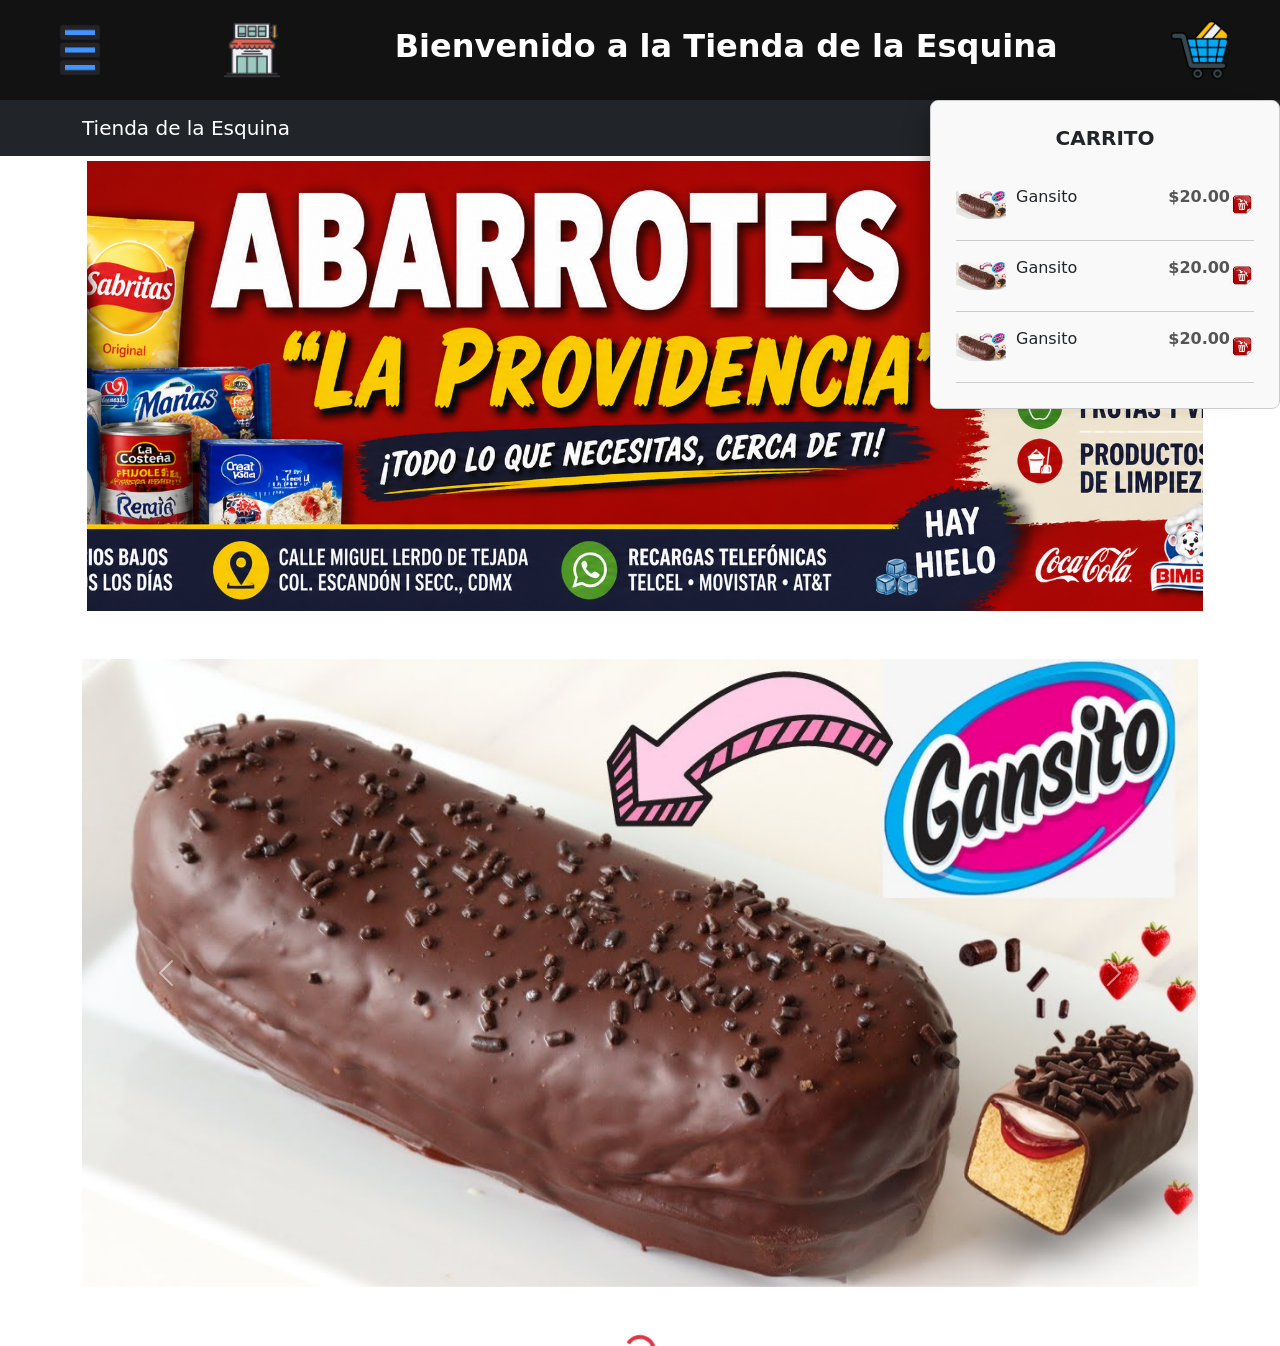
<file: index.html>
<!DOCTYPE html>
<html>
  <head>
    <meta http-equiv="refresh" 
      content="0; url=./proyecto-ecommerce-tienda-de-la-esquina/index.html">
  </head>
  <body>
    <p>Redirigiendo a La Tienda de la Esquina...</p>
  </body>
</html>
</file>
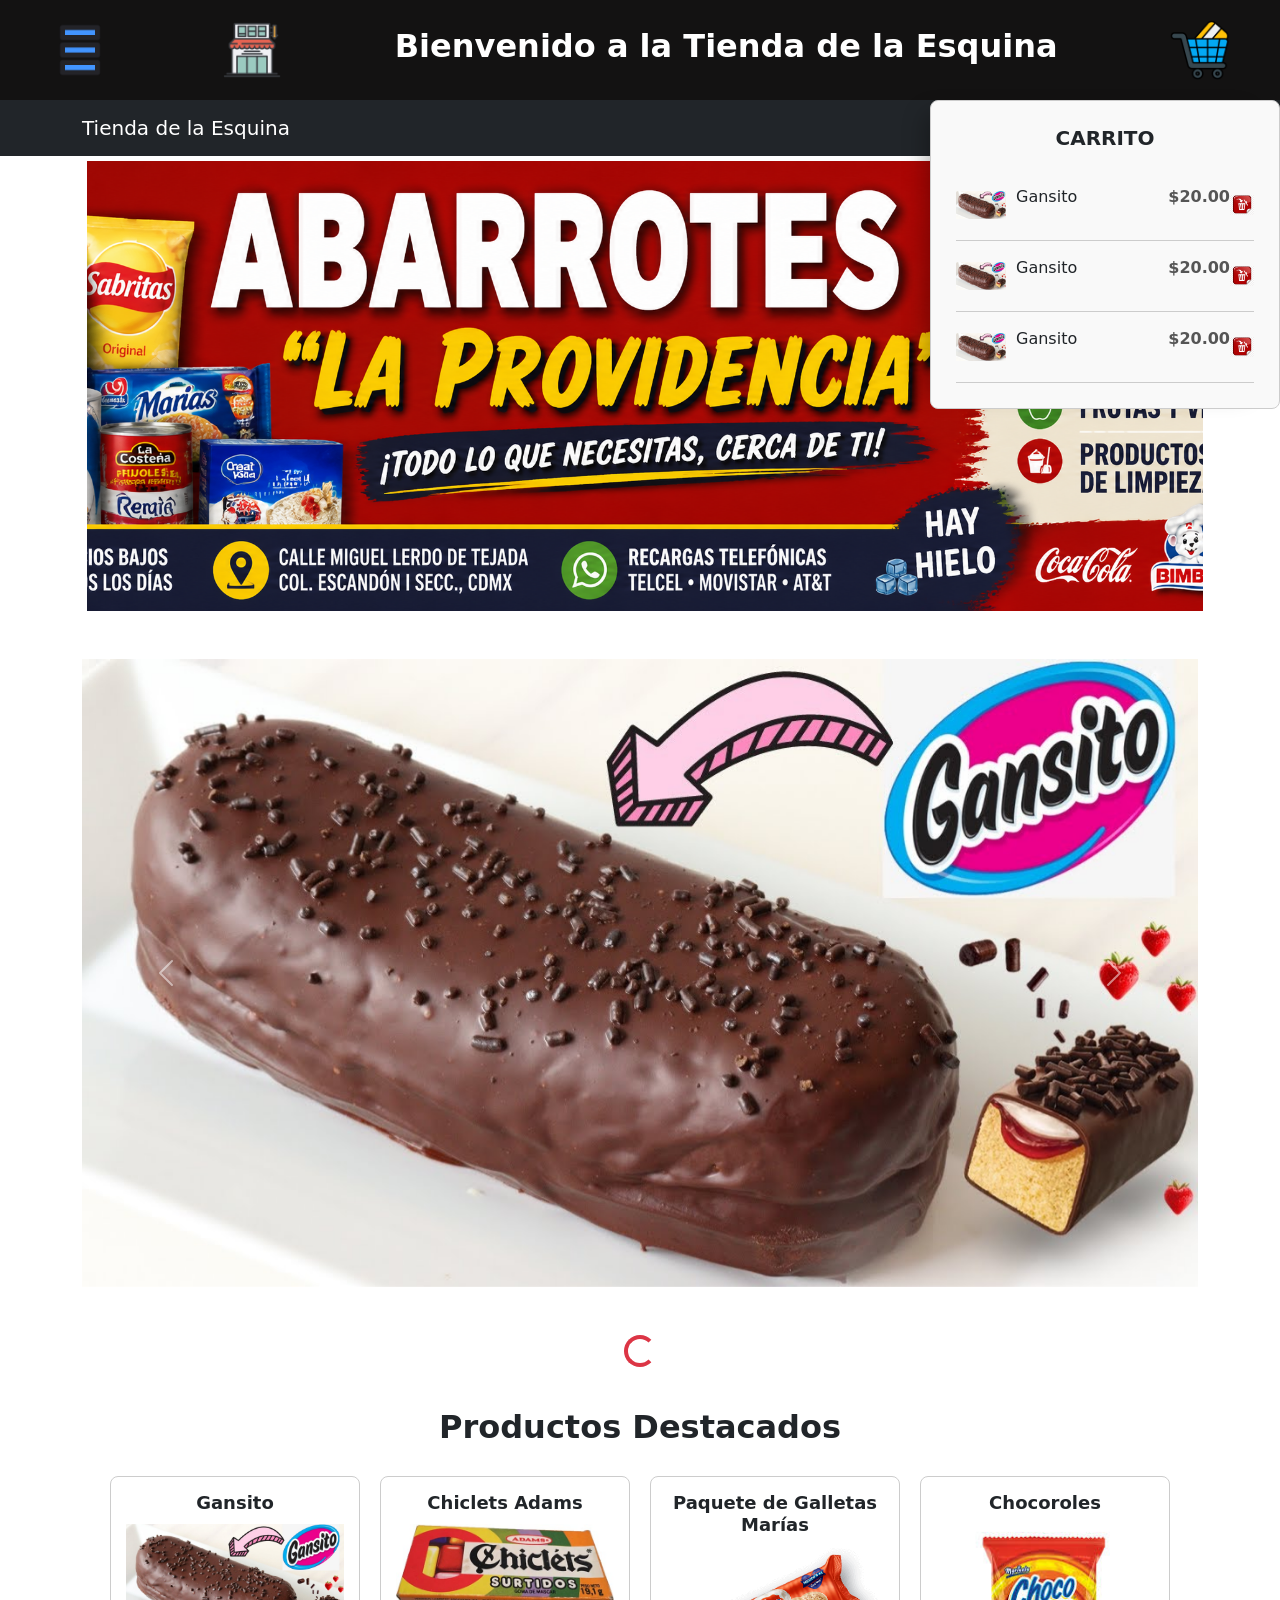
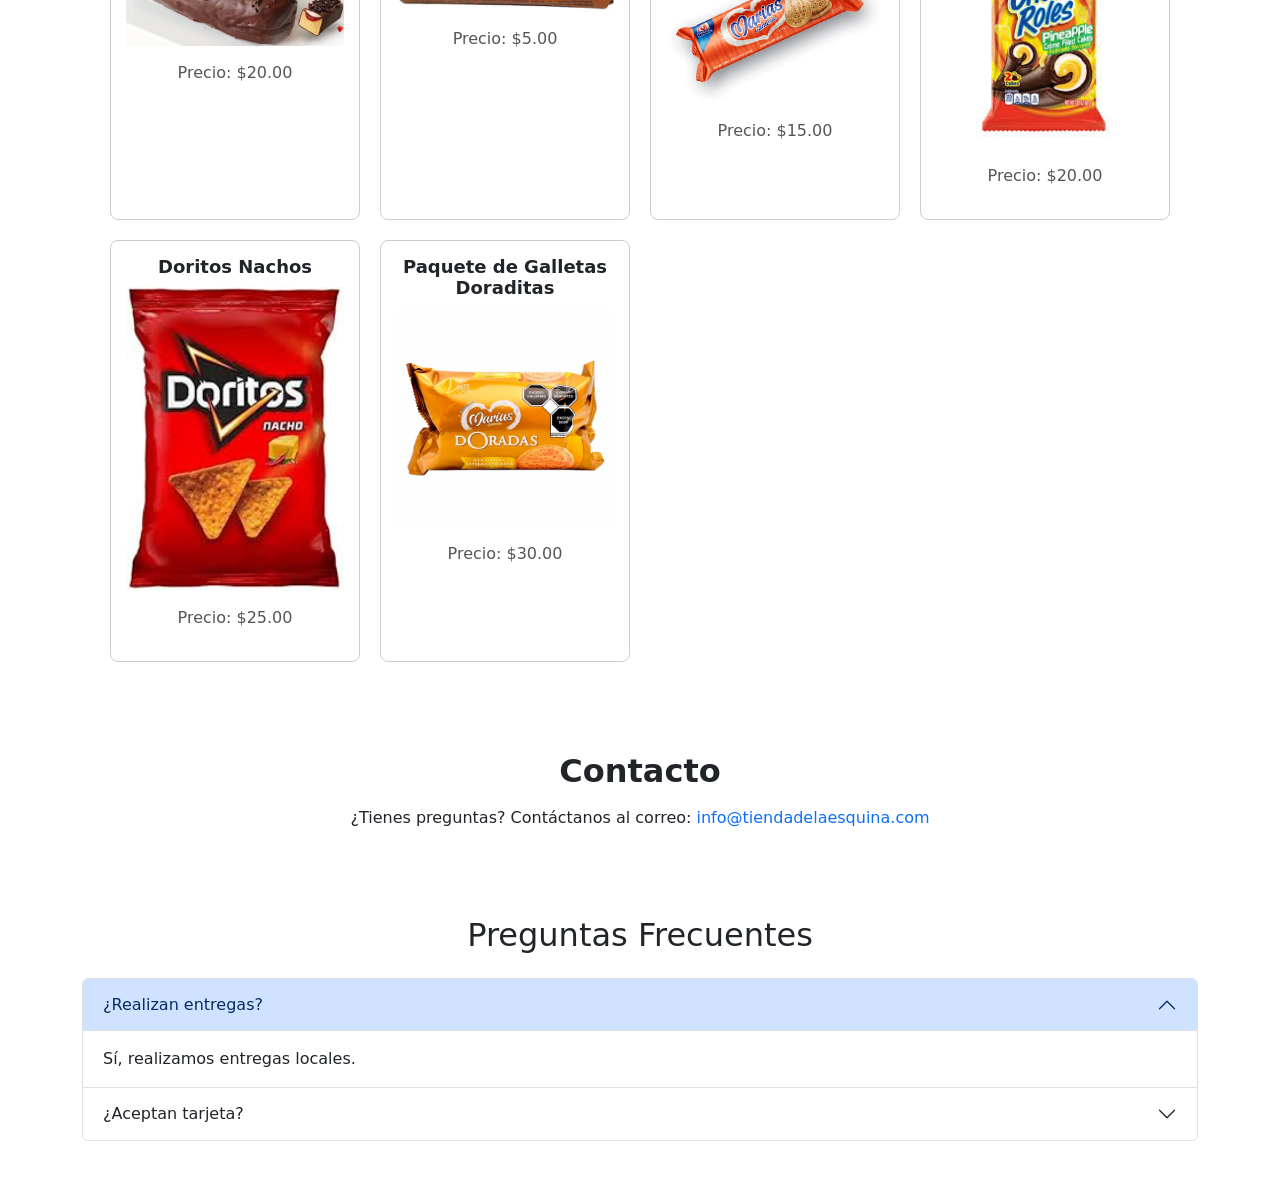
<file: proyecto-ecommerce-tienda-de-la-esquina/index.html>
<!DOCTYPE html>
<html lang="es">

<head>

    <meta charset="UTF-8">

    <meta
        name="viewport"
        content="width=device-width, initial-scale=1.0">

    <link
        rel="preconnect"
        href="https://fonts.googleapis.com">

    <link
        rel="preconnect"
        href="https://fonts.gstatic.com"
        crossorigin>

    <link
        href="https://fonts.googleapis.com/css2?family=Lexend:wght@100..900&family=Montserrat+Alternates:ital,wght@0,100;0,200;0,300;0,400;0,500;0,600;0,700;0,800;0,900;1,100;1,200;1,300;1,400;1,500;1,600;1,700;1,800;1,900&display=swap"
        rel="stylesheet">

    <link href="./css/styles.css"
        rel="stylesheet"
        

    <!-- Bootstrap CSS -->

    <link
        href="https://cdn.jsdelivr.net/npm/bootstrap@5.3.7/dist/css/bootstrap.min.css"
        rel="stylesheet">

    <title>Tienda de la Esquina</title>

</head>

<body>

    <!-- HEADER -->

    <header class="header">

        <div class="header__menu">

            <img
                class="header__menu-icon"
                src="icon/menu.png"
                alt="Icono Menú">

        </div>

        <div class="header__logo">

            <img
                class="header__logo-image"
                src="icon/tienda-esquina.png"
                alt="Logo de la Tienda">

        </div>

        <h1 class="header__title">

            Bienvenido a la Tienda de la Esquina

        </h1>

        <div class="header__cart">

            <img
                class="header__cart-icon"
                src="icon/carrito-lleno.png"
                alt="Icono de Carrito">

        </div>

    </header>

    <!-- NAVBAR BOOTSTRAP -->

    <nav class="navbar navbar-expand-lg navbar-dark bg-dark">

        <div class="container">

            <a
                class="navbar-brand"
                href="index.html">

                Tienda de la Esquina

            </a>

            <button
                class="navbar-toggler"
                type="button"
                data-bs-toggle="collapse"
                data-bs-target="#menuPrincipal"
                aria-controls="menuPrincipal"
                aria-expanded="false"
                aria-label="Toggle navigation">

                <span class="navbar-toggler-icon"></span>

            </button>

            <div
                class="collapse navbar-collapse"
                id="menuPrincipal">

                <ul class="navbar-nav ms-auto">

                    <li class="nav-item">

                        <a
                            class="nav-link active"
                            href="index.html">

                            Inicio

                        </a>

                    </li>

                    <li class="nav-item">

                        <a
                            class="nav-link"
                            href="productos.html">

                            Productos

                        </a>

                    </li>

                </ul>

            </div>

        </div>

    </nav>

    <!-- CONTENIDO -->

    <main class="container">

        <!-- HERO -->

        <section class="hero">
        </section>

        <!-- CAROUSEL -->

        <section class="carousel-section my-5">

            <div
                id="carouselTienda"
                class="carousel slide"
                data-bs-ride="carousel">

                <div class="carousel-inner">

                    <div class="carousel-item active">

                        <img
                            src="./img/gansito.jpg"
                            class="carousel__image d-block w-100"
                            alt="Gansito">

                    </div>

                    <div class="carousel-item">

                        <img
                            src="./img/chocoroles.jpeg"
                            class="carousel__image d-block w-100"
                            alt="Chocoroles">

                    </div>

                    <div class="carousel-item">

                        <img
                            src="./img/doritos-nachos.jpeg"
                            class="carousel__image d-block w-100"
                            alt="Doritos">

                    </div>

                </div>

                <button
                    class="carousel-control-prev"
                    type="button"
                    data-bs-target="#carouselTienda"
                    data-bs-slide="prev">

                    <span class="carousel-control-prev-icon"></span>

                </button>

                <button
                    class="carousel-control-next"
                    type="button"
                    data-bs-target="#carouselTienda"
                    data-bs-slide="next">

                    <span class="carousel-control-next-icon"></span>

                </button>

            </div>

        </section>

        <!-- SPINNER -->

        <section class="text-center my-3">

            <div
                class="spinner-border text-danger"
                role="status">

                <span class="visually-hidden">

                    Cargando...

                </span>

            </div>

        </section>

        <!-- PRODUCTOS -->

        <section class="products">

            <h2 class="products__title">

                Productos Destacados

            </h2>

            <div class="products__grid">

                <article class="product-card">

                    <h3 class="product-card__title">Gansito</h3>

                    <img
                        class="product-card__image"
                        src="img/gansito.jpg"
                        alt="Gansito">

                    <p class="product-card__price">
                        Precio: $20.00
                    </p>

                </article>

                <article class="product-card">

                    <h3 class="product-card__title">
                        Chiclets Adams
                    </h3>

                    <img
                        class="product-card__image"
                        src="img/cajita-surtida-chicles-adams.jpg"
                        alt="Chiclets Adams">

                    <p class="product-card__price">
                        Precio: $5.00
                    </p>

                </article>

                <article class="product-card">

                    <h3 class="product-card__title">
                        Paquete de Galletas Marías
                    </h3>

                    <img
                        class="product-card__image"
                        src="img/marias-individual.png"
                        alt="Galletas Marías">

                    <p class="product-card__price">
                        Precio: $15.00
                    </p>

                </article>

                <article class="product-card">

                    <h3 class="product-card__title">
                        Chocoroles
                    </h3>

                    <img
                        class="product-card__image"
                        src="img/chocoroles.jpeg"
                        alt="Chocoroles">

                    <p class="product-card__price">
                        Precio: $20.00
                    </p>

                </article>

                <article class="product-card">

                    <h3 class="product-card__title">
                        Doritos Nachos
                    </h3>

                    <img
                        class="product-card__image"
                        src="img/doritos-nachos.jpeg"
                        alt="Doritos">

                    <p class="product-card__price">
                        Precio: $25.00
                    </p>

                </article>

                <article class="product-card">

                    <h3 class="product-card__title">
                        Paquete de Galletas Doraditas
                    </h3>

                    <img
                        class="product-card__image"
                        src="img/Doradas-Marias.jpeg"
                        alt="Galletas Doraditas">

                    <p class="product-card__price">
                        Precio: $30.00
                    </p>

                </article>

            </div>

        </section>

        <!-- CARRITO -->


        <section class="cart">

            <h2 class="cart__title">
                CARRITO
            </h2>

            <div class="cart__item">

                <img
                    class="cart__image"
                    src="img/gansito.jpg"
                    alt="Gansito">

                <p class="cart__name">
                    Gansito
                </p>

                <p class="cart__price">
                    $20.00
                </p>

                <img
                    class="cart__delete"
                    src="icon/delete-button.png"
                    alt="Eliminar">

            </div>

            <div class="cart__item">

                <img
                    class="cart__image"
                    src="img/gansito.jpg"
                    alt="Gansito">

                <p class="cart__name">
                    Gansito
                </p>

                <p class="cart__price">
                    $20.00
                </p>

                <img
                    class="cart__delete"
                    src="icon/delete-button.png"
                    alt="Eliminar">

            </div>

            <div class="cart__item">

                <img
                    class="cart__image"
                    src="img/gansito.jpg"
                    alt="Gansito">

                <p class="cart__name">
                    Gansito
                </p>

                <p class="cart__price">
                    $20.00
                </p>

                <img
                    class="cart__delete"
                    src="icon/delete-button.png"
                    alt="Eliminar">

            </div>

        </section>

        <!-- CONTACTO -->

        <section class="contact">

            <h2 class="contact__title">

                Contacto

            </h2>

            <p class="contact__text">

                ¿Tienes preguntas? Contáctanos al correo:

                <a
                    class="contact__link"
                    href="mailto:info@tiendadelaesquina.com">

                    info@tiendadelaesquina.com

                </a>

            </p>

        </section>

        <!-- ACCORDION FAQ -->

        <section class="my-5">

            <h2 class="text-center mb-4">

                Preguntas Frecuentes

            </h2>

            <div
                class="accordion"
                id="faq">

                <div class="accordion-item">

                    <h2 class="accordion-header">

                        <button
                            class="accordion-button"
                            type="button"
                            data-bs-toggle="collapse"
                            data-bs-target="#faq1"
                            aria-expanded="true">

                            ¿Realizan entregas?

                        </button>

                    </h2>

                    <div
                        id="faq1"
                        class="accordion-collapse collapse show"
                        data-bs-parent="#faq">

                        <div class="accordion-body">

                            Sí, realizamos entregas locales.

                        </div>

                    </div>

                </div>

                <div class="accordion-item">

                    <h2 class="accordion-header">

                        <button
                            class="accordion-button collapsed"
                            type="button"
                            data-bs-toggle="collapse"
                            data-bs-target="#faq2"
                            aria-expanded="false">

                            ¿Aceptan tarjeta?

                        </button>

                    </h2>

                    <div
                        id="faq2"
                        class="accordion-collapse collapse"
                        data-bs-parent="#faq">

                        <div class="accordion-body">

                            Sí, aceptamos efectivo y tarjeta.

                        </div>

                    </div>

                </div>

            </div>

        </section>

    </main>

    <!-- Bootstrap JS -->

    <script
        src="https://cdn.jsdelivr.net/npm/bootstrap@5.3.7/dist/js/bootstrap.bundle.min.js">
    </script>

</body>

</html>
</file>
<file: proyecto-ecommerce-tienda-de-la-esquina/css/styles.css>
/* =====================================================
   ABSTRACTS
===================================================== */
/* =====================================================
   COLORS
===================================================== */
/* =====================================================
   TYPOGRAPHY
===================================================== */
/* =====================================================
   SPACING
===================================================== */
/* =====================================================
   BORDERS
===================================================== */
/* =====================================================
   SHADOWS
===================================================== */
/* =====================================================
   COMPONENTS
===================================================== */
/* =====================================================
   BREAKPOINTS
===================================================== */
/* =====================================================
   ABSTRACTS
===================================================== */
/* =====================================================
   FLEX CENTER
===================================================== */
/* =====================================================
   FLEX BETWEEN
===================================================== */
/* =====================================================
   PANEL
===================================================== */
/* =====================================================
   TRANSITION
===================================================== */
/* =====================================================
   RESPONSIVE
===================================================== */
/* =====================================================
   ABSTRACTS
===================================================== */
/* =====================================================
   CARD BASE
===================================================== */
.product-card {
  border: 1px solid #cccccc;
  border-radius: 8px;
}

/* =====================================================
   PANEL BASE
===================================================== */
.cart {
  border: 1px solid #cccccc;
  border-radius: 8px;
  background-color: #f9f9f9;
}

/* =====================================================
   TITLE BASE
===================================================== */
.contact__title, .cart__title, .products__title {
  font-weight: 600;
  text-align: center;
}

/* =====================================================
   BASE
===================================================== */
* {
  margin: 0;
  padding: 0;
  box-sizing: border-box;
}

/* =====================================================
   LAYOUT
===================================================== */
/* =====================================================
   ABSTRACTS
===================================================== */
.header {
  display: flex;
  align-items: center;
  justify-content: space-between;
  width: 100%;
  padding: 20px 50px;
  background-color: #131212;
}
.header__menu, .header__logo, .header__cart {
  display: flex;
  align-items: center;
  justify-content: center;
  width: 60px;
  cursor: pointer;
}
.header__menu-icon, .header__logo-image, .header__cart-icon {
  width: 100%;
  max-width: 80px;
}
.header__title {
  color: #ffffff;
  font-size: 2rem;
  font-weight: 600;
  text-align: center;
}

/* =====================================================
   ABSTRACTS
===================================================== */
.hero {
  width: 100%;
  margin: 5px;
  padding: 225px 5px;
  background-image: url("../img/banner-tienda.png");
  background-position: center;
  background-repeat: no-repeat;
  background-size: cover;
  text-align: center;
}

/* =====================================================
   ABSTRACTS
===================================================== */
/* =====================================================
   PRODUCTS
===================================================== */
.products {
  width: 100%;
  max-width: 1100px;
  margin: 0 auto;
  padding: 20px;
}
.products__title {
  margin-bottom: 30px;
  font-size: 2rem;
}
.products__grid {
  display: grid;
  grid-template-columns: repeat(auto-fit, minmax(250px, 1fr));
  gap: 20px;
}

/* =====================================================
   PRODUCT CARD
===================================================== */
.product-card {
  padding: 15px;
  text-align: center;
  cursor: pointer;
  transition: all 0.3s ease;
}
.product-card:hover {
  transform: translateY(-5px);
}
.product-card__image {
  width: 100%;
  height: auto;
  margin-bottom: 15px;
}
.product-card__title {
  margin-bottom: 10px;
  font-size: 18px;
  font-weight: 600;
}
.product-card__price {
  color: #555555;
  font-size: 16px;
  font-weight: 500;
}
.product-card {
  /* ==========================================
     MODIFIERS
  ========================================== */
}
.product-card--featured {
  border: 2px solid gold;
}
.product-card--sale {
  background-color: #fff8e1;
}
.product-card--out-stock {
  opacity: 0.6;
  cursor: not-allowed;
}

/* =====================================================
   ABSTRACTS
===================================================== */
/* =====================================================
   CART
===================================================== */
.cart {
  position: fixed;
  top: 100px;
  right: 0;
  width: 350px;
  max-height: 80vh;
  overflow-y: auto;
  padding: 25px;
  box-shadow: -19px -1px 22px -15px rgba(0, 0, 0, 0.3);
}
.cart__title {
  margin-bottom: 20px;
  font-size: 20px;
  font-weight: 700;
}
.cart__item {
  display: flex;
  align-items: center;
  justify-content: space-between;
  padding: 15px 0;
  border-bottom: 1px solid #cccccc;
}
.cart__image {
  width: 50px;
}
.cart__name {
  flex: 1;
  margin-left: 10px;
}
.cart__price {
  color: #555555;
  font-weight: 600;
}
.cart__delete {
  width: 24px;
  cursor: pointer;
  transition: all 0.3s ease;
}
.cart__delete:hover {
  transform: scale(1.1);
}
.cart {
  /* ==========================================
     MODIFIERS
  ========================================== */
}
.cart--empty {
  opacity: 0.7;
}
.cart--loading {
  pointer-events: none;
  opacity: 0.5;
}

/* =====================================================
   ABSTRACTS
===================================================== */
/* =====================================================
   CONTACT
===================================================== */
.contact {
  max-width: 1100px;
  margin: 50px auto;
  padding: 20px;
}
.contact__title {
  margin-bottom: 15px;
}
.contact__text {
  text-align: center;
}
.contact__link {
  color: #0d6efd;
  text-decoration: none;
}
.contact__link:hover {
  text-decoration: underline;
}

/* =====================================================
   RESPONSIVE
===================================================== */
/* =====================================================
   ABSTRACTS
===================================================== */
/* =====================================================
   TABLET
===================================================== */
@media (max-width: 820px) {
  .header {
    flex-direction: column;
    gap: 15px;
    padding: 15px;
  }
  .header__title {
    font-size: 1.5rem;
  }
  .hero {
    padding: 150px 10px;
  }
  .products__grid {
    grid-template-columns: repeat(auto-fit, minmax(200px, 1fr));
  }
  .cart {
    width: 300px;
  }
}
/* =====================================================
   MOBILE
===================================================== */
@media (max-width: 480px) {
  .header__title {
    font-size: 1.2rem;
  }
  .hero {
    padding: 100px 10px;
  }
  .products {
    padding: 10px;
  }
  .products__grid {
    grid-template-columns: 1fr;
  }
  .cart {
    position: static;
    width: 100%;
    max-height: none;
    margin-top: 20px;
    box-shadow: none;
  }
  .cart__item {
    flex-direction: column;
    gap: 10px;
    text-align: center;
  }
  .cart__image {
    width: 80px;
  }
}

/*# sourceMappingURL=styles.css.map */
</file>
